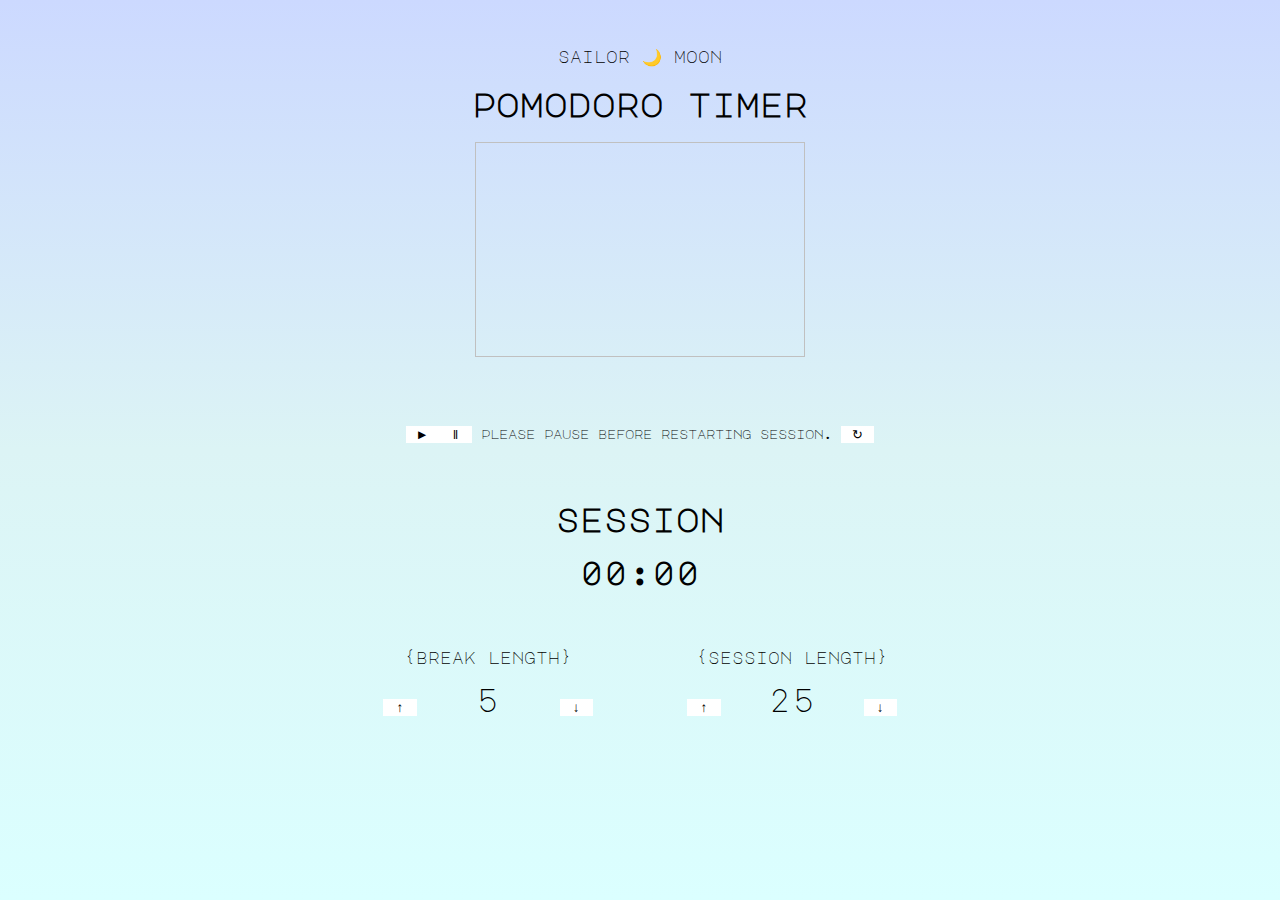
<file: index.html>
<!DOCTYPE html>
<link href='https://fonts.googleapis.com/css?family=Major Mono Display' rel='stylesheet'>

<head>
  <meta charset="UTF-8">
  <title>☪ Sailor Moon Pomodoro Timer ☪</title>
  <LINK href="style.css" rel="stylesheet">
  <script src="https://code.jquery.com/jquery-3.5.0.min.js"
    integrity="sha256-xNzN2a4ltkB44Mc/Jz3pT4iU1cmeR0FkXs4pru/JxaQ=" crossorigin="anonymous"></script>
</head>
<header>sailor 🌙 moon<h1>pomodoro timer</h1>
  <!-- random pic slideshow -->
  <img id="slide" width="330" height="215">

</header>

<body>
  <div class="control-box">
    <button id="start">►</button><button id="stop">‖</button>
    please pause before restarting session.
    <button id="reset">↻</button>
  </div>

  <div id="timer-label">
    <h1>session</h1>
  </div>
  <h1 id="time-left">00:00</h1>

  <!-- break and session length flexbox -->
  <div class="bs-container">
    <div>
      <p id="break-label">{break length}</p>
      <button onclick="document.querySelector('#break-length').stepUp()" id="break-increment">↑</button>
      <input id="break-length" value="5" type="number" min="1" max="30" readonly="true">
      <button onclick="document.querySelector('#break-length').stepDown()" id="break-decrement">↓</button>
    </div>
    <div>
      <p id="session-label">{session length}</p>
      <button onclick="document.querySelector('#session-length').stepUp()" id="session-increment">↑</button>
      <input id="session-length" value="25" type="number" min="1" max="60" readonly="true">
      <button onclick="document.querySelector('#session-length').stepDown()" id="session-decrement">↓</button>
    </div>
  </div>
  <script src="main.js"></script>
</body>

</html>
</file>
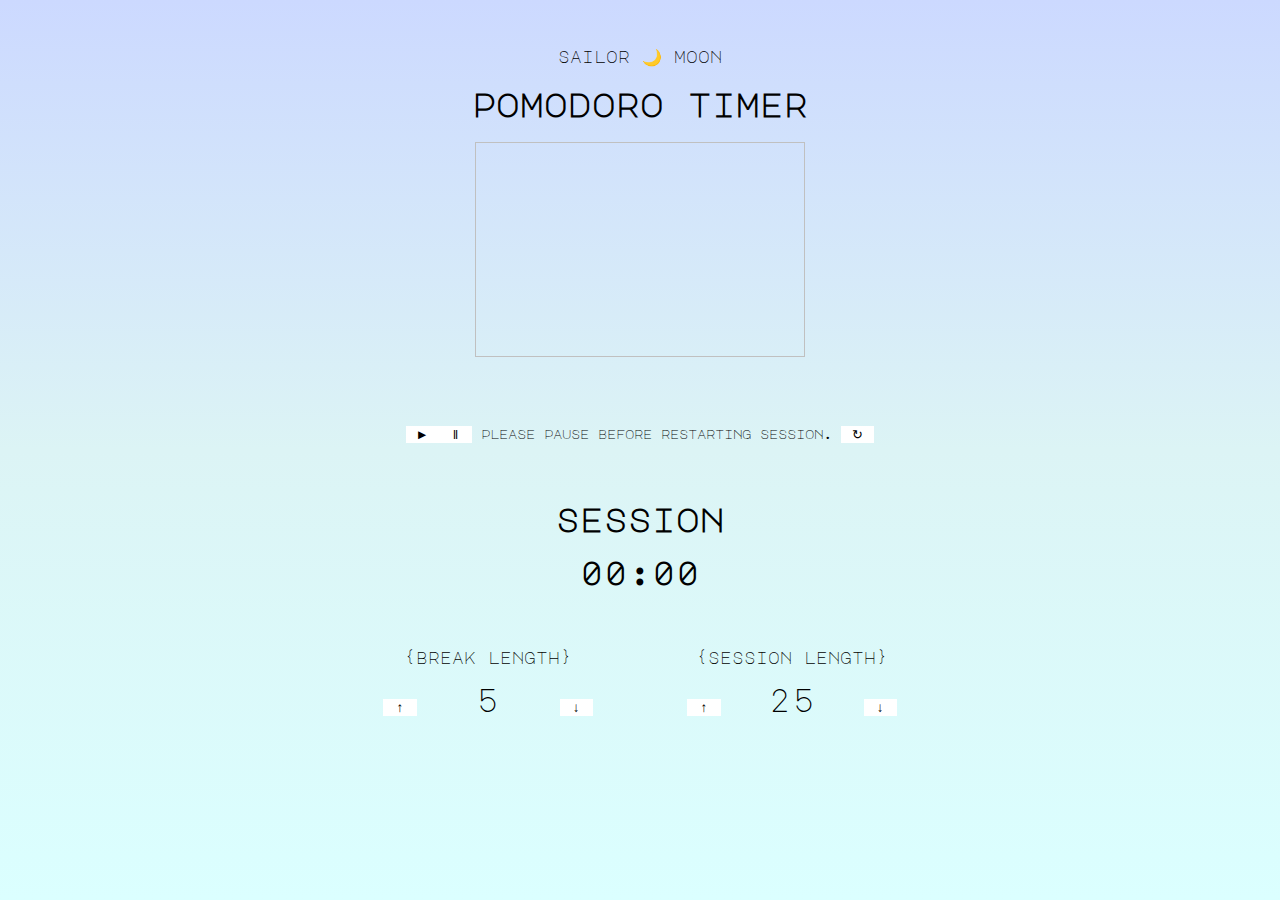
<file: project-smpom.html>
<!DOCTYPE html>
<link href='https://fonts.googleapis.com/css?family=Major Mono Display' rel='stylesheet'>
<head>
    <meta charset="UTF-8">
    <title>☪ Sailor Moon Pomodoro Timer ☪</title>
    <LINK href="smpom.css" rel="stylesheet">
    <script
            src="http://code.jquery.com/jquery-3.4.1.js"
            integrity="sha256-WpOohJOqMqqyKL9FccASB9O0KwACQJpFTUBLTYOVvVU="
            crossorigin="anonymous"></script>
</head>
<header>sailor 🌙 moon<h1>pomodoro timer</h1>
    <!-- random pic slideshow -->
    <img id="slide" width="330" height="215">

</header>
<body>
  <div class="control-box">
    <button id="start">►</button><button id="stop">‖</button>
    please pause before restarting session.
    <button id="reset">↻</button>
  </div>

  <div id="timer-label"><h1>session</h1></div>
  <h1 id="time-left">00:00</h1>

  <!-- break and session length flexbox -->
  <div class="bs-container">
    <div>
        <p id="break-label">{break length}</p>
        <button onclick="document.querySelector('#break-length').stepUp()" id="break-increment">↑</button>
        <input id="break-length" value="5" type="number" min="1" max="30" readonly="true">
        <button onclick="document.querySelector('#break-length').stepDown()" id="break-decrement">↓</button>
    </div>
    <div>
        <p id="session-label">{session length}</p>
        <button onclick="document.querySelector('#session-length').stepUp()" id="session-increment">↑</button>
        <input id="session-length" value="25" type="number" min="1" max="60" readonly="true">
        <button onclick="document.querySelector('#session-length').stepDown()" id="session-decrement">↓</button>
    </div>
  </div>
<script src="smpom-2.js"></script>
</body>
</html>
</file>
<file: style.css>
input[type="number"] {
  -webkit-appearance: textfield;
  -moz-appearance: textfield;
}
input[type="number"]::-webkit-inner-spin-button,
input[type="number"]::-webkit-outer-spin-button {
  -webkit-appearance: none;
  margin: 0;
}
html {
  font-family: "Major Mono Display";
  background: linear-gradient(#ccd9ff, #dcf4f5, #dbffff) no-repeat center;
  text-align: center;
  height: 100%;
}
header {
  margin: 3em auto;
}
.control-box {
  font-size: 0.8em;
  padding: 1.5em 5em 3em;
}
.bs-container {
  padding: 1.5em 5em 3em;
  display: flex;
  align-content: center;
  flex-flow: row wrap;
  justify-content: center;
  align-items: baseline;
}
.bs-container > div {
  width: 19em;
  display: inline-block;
  align-content: space-around;
}
#start,
#stop,
#reset,
#break-increment,
#break-decrement,
#session-increment,
#session-decrement {
  background-color: white;
  border: 0;
  width: 2.5em;
}
#session-length,
#break-length {
  font-family: "Major Mono Display";
  font-size: 2em;
  border: 0;
  text-align: center;
  background-color: transparent;
}
</file>
<file: smpom.css>
input[type="number"] {
  -webkit-appearance: textfield;
  -moz-appearance: textfield;
}
input[type="number"]::-webkit-inner-spin-button,
input[type="number"]::-webkit-outer-spin-button {
  -webkit-appearance: none;
  margin: 0;
}
html {
  font-family: "Major Mono Display";
  background: linear-gradient(#ccd9ff, #dcf4f5, #dbffff) no-repeat center;
  text-align: center;
  height: 100%;
}
header {
  margin: 3em auto;
}
.control-box {
  font-size: 0.8em;
  padding: 1.5em 5em 3em;
}
.bs-container {
  padding: 1.5em 5em 3em;
  display: flex;
  align-content: center;
  flex-flow: row wrap;
  justify-content: center;
  align-items: baseline;
}
.bs-container > div {
  width: 19em;
  display: inline-block;
  align-content: space-around;
}
#start,
#stop,
#reset,
#break-increment,
#break-decrement,
#session-increment,
#session-decrement {
  background-color: white;
  border: 0;
  width: 2.5em;
}
#session-length,
#break-length {
  font-family: "Major Mono Display";
  font-size: 2em;
  border: 0;
  text-align: center;
  background-color: transparent;
}
</file>
